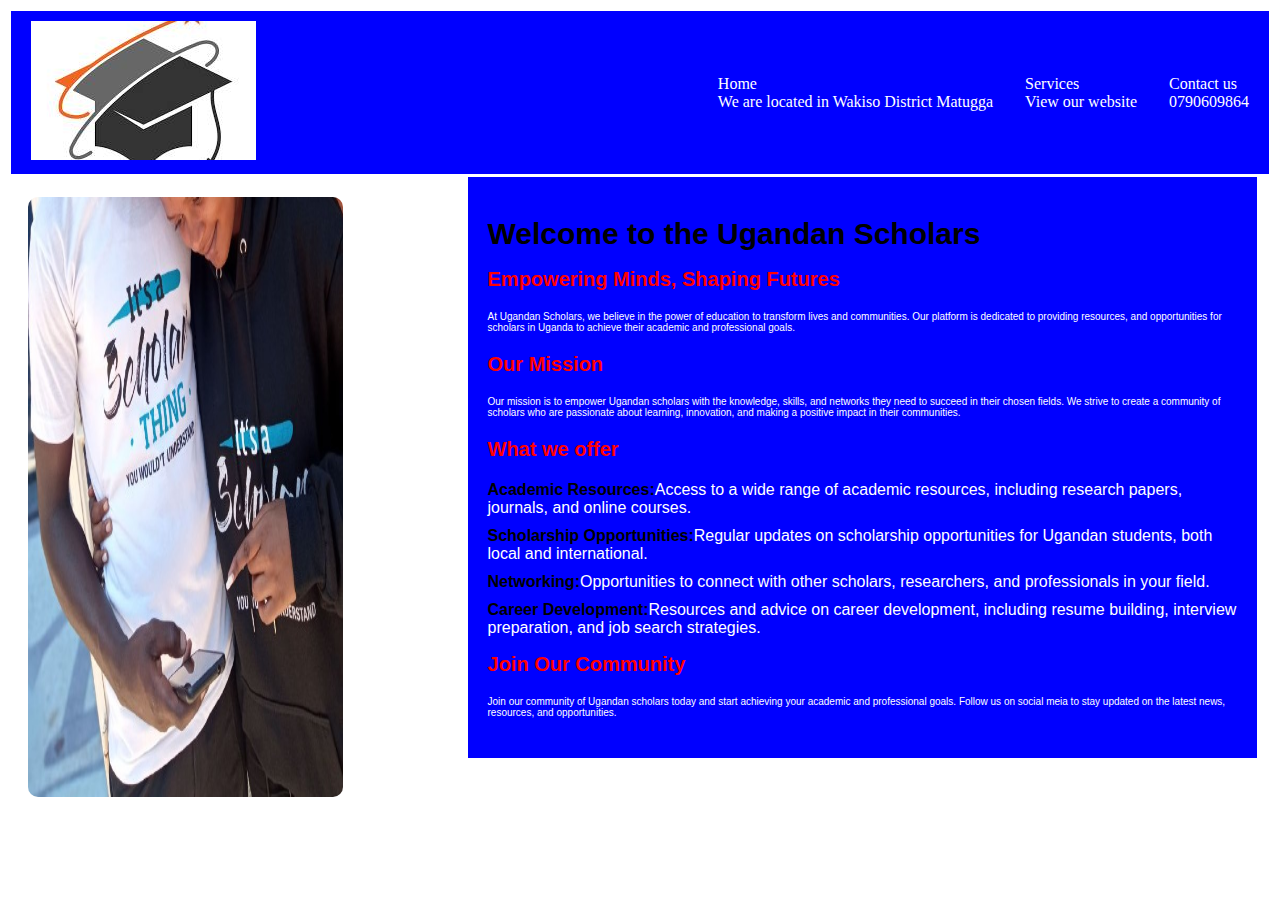
<file: exercise.html>
<!DOCTYPE html>
<html lang="en">
<head>
    <meta charset="UTF-8">
    <meta name="viewport" content="width=device-width, initial-scale=1.0">
    <title>Document</title>
    <link rel="stylesheet" href="exercise.css">
</head>
<body>
    <nav class="navbar">
    <div class="logo"> <img src="/logojpeg.jfif" alt="LOGO"></div>
    <ul class="links">
       <li><a href="#">Home <br>We are located in Wakiso District Matugga</a></li>
       <li><a href="#">Services <br>View our website</a></li>
       <li><a href="#">Contact us <br>0790609864</a></li>
    </ul>
    </nav>
    <div class="container">
    <section class="hero">
        <div class="imagesection">
       <img src="/de0e00b4-dc6f-4380-b808-2e1bb85fc9bd (2).jpg" alt="image">
       </div>
       <div class="hero-layout"></div>
       <div class="hero-content">
       <h1>Welcome to the Ugandan Scholars</h1>
       <h2>Empowering Minds, Shaping Futures</h2>
       <P>
        At Ugandan Scholars, we believe in the power of education to transform lives and communities. Our platform is dedicated to providing resources, and opportunities for scholars in Uganda to achieve their academic and professional goals.
       </P>
       <h2>Our Mission</h2>
       <p>Our mission is to empower Ugandan scholars with the knowledge, skills, and networks they need to succeed in their chosen fields. We strive to create a community of scholars who are passionate about learning, innovation, and making a positive impact in their communities.</p>
       <h2>What we offer</h2>
       <ul>
        <li><strong>Academic Resources:</strong>Access to a wide range of academic resources, including research papers, journals, and online courses.</li>
        <li><strong>Scholarship Opportunities:</strong>Regular updates on scholarship opportunities for Ugandan students, both local and international.</li>
        <li><strong>Networking:</strong>Opportunities to connect with other scholars, researchers, and professionals in your field.</li>
        <li><strong>Career Development:</strong>Resources and advice on career development, including resume building, interview preparation, and job search strategies.</li>
       </ul>
       <h2>Join Our Community</h2>
       <p>Join our community of Ugandan scholars today and start achieving your academic and professional goals. Follow us on social meia to stay updated on the latest news, resources, and opportunities.</p>
       </div>
       </div>
    </section>
</body>
</html>
</file>
<file: exercise.css>
.navbar {
    display: flex;
    justify-content: space-between;
    align-items: center;
    padding: 10px 20px;
    border: 3px solid;
    background-color: blue;
    color: white;
}
.links {
    display: flex;
    gap: 2rem;
    list-style: none;
}
.links a {
     text-decoration: none;
     color: white;
}
.container {
    display: flex;
    flex-wrap: wrap;
    
}
.hero-content {
    width: 60%;
    padding: 20px;
    font-family: Arial, Helvetica, sans-serif;
    background-color: blue;
    color: white;
} 
.imagesection {
    width: 315px;
    padding: 20px;
    float: left;
}
.imagesection img {
    width: 100%;
    height: 600px;
    border-radius: 10px;
  
}
.hero-content h1 {
    font-size: 30px;
    margin-bottom: 10px;
    color: black;
}
.hero-content h2 {
    font-size: 20px;
    margin-bottom: 20px;
    color: rgb(255, 0, 0);
}
.hero-content p {
    font-size: 10px;
    margin-bottom: 20px;
}
.hero-content ul {
    list-style: none;
    padding: 0px;
    
}
.hero-content li {
    margin-bottom: 10px;
}
.hero-content strong {
    font-weight: bold;
    color: black;
}
.hero-content {
    float: right;
}
</file>
